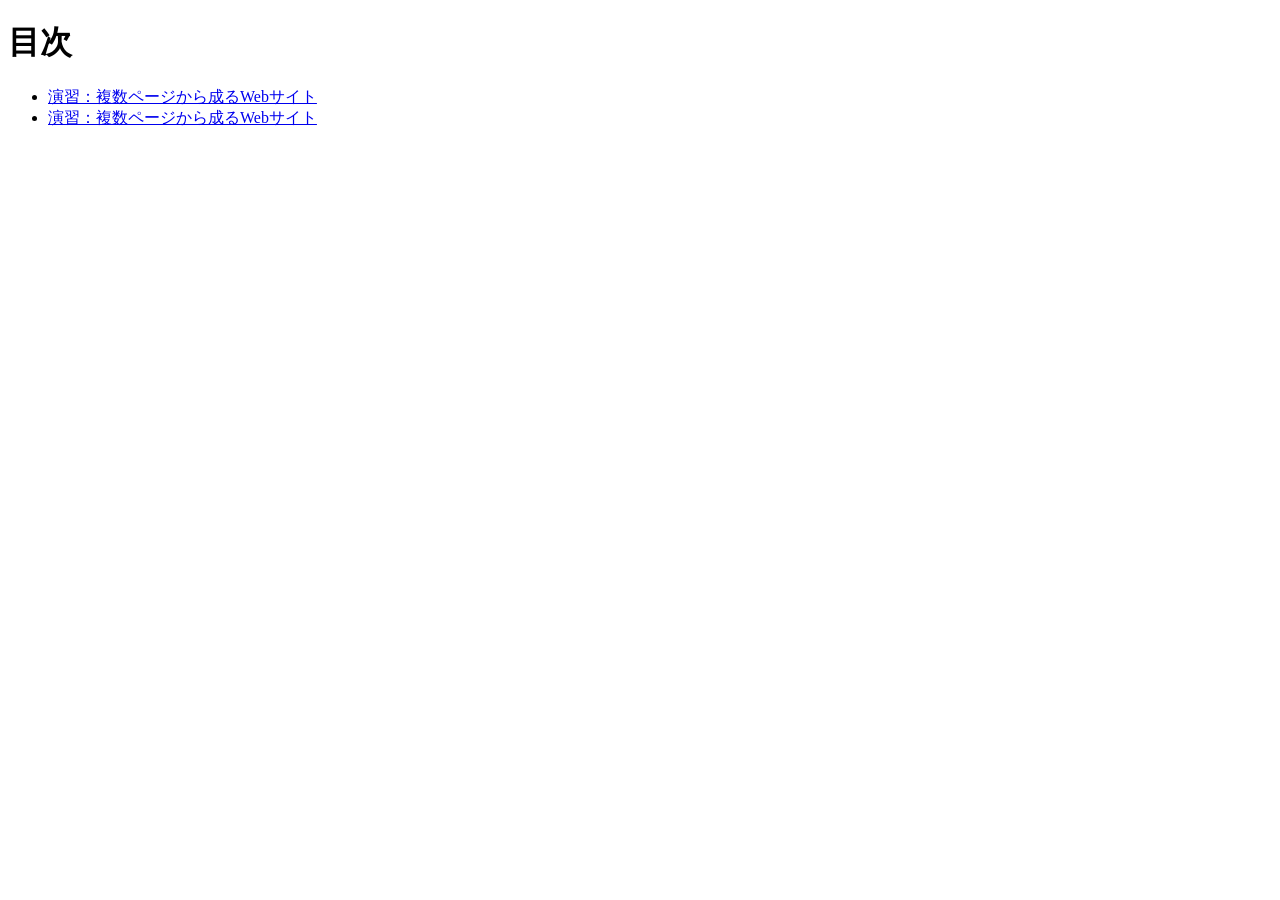
<file: index.html>
<!doctype html>
<html lang="ja">
  <head>
    <meta charset="utf-8">
    <title>20261112-hc</title>
  </head>

  <body>
    <h1>目次</h1>

    <ul>
     <li><a href="id-class/index.html">演習：複数ページから成るWebサイト</a></li>
      <li><a href="id-class custom/index.html">演習：複数ページから成るWebサイト</a></li>
    </ul>
  </body>
</html>
</file>
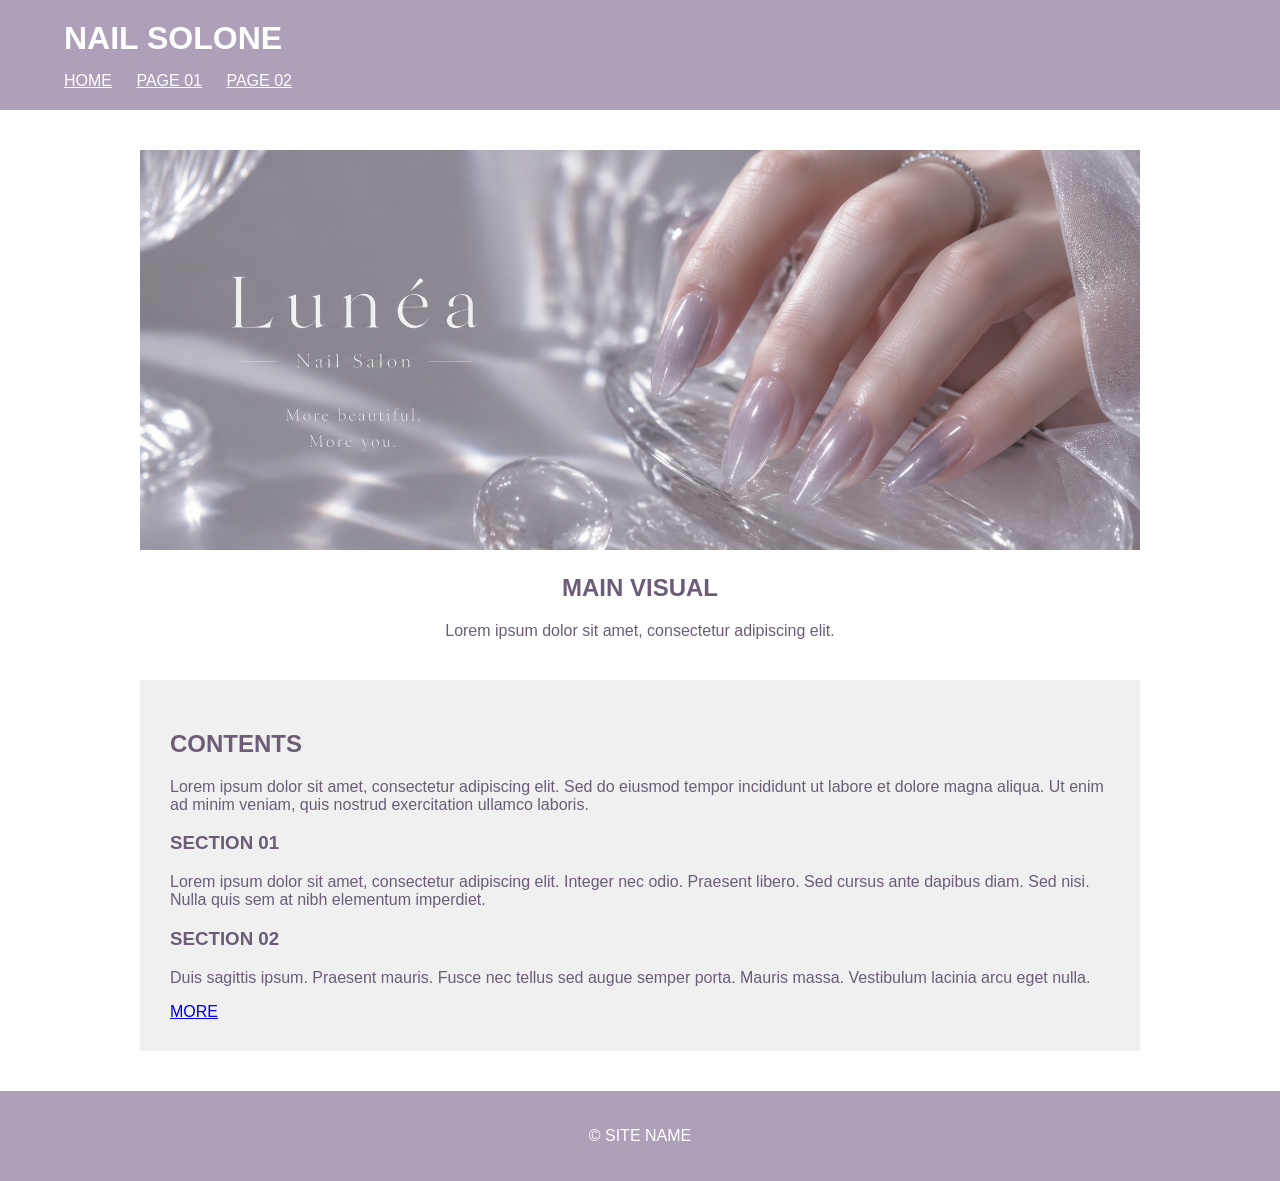
<file: id-class custom/index.html>
<!DOCTYPE html>
<html lang="ja">
<head>
  <meta charset="UTF-8">
  <title>HOME</title>
  <link rel="stylesheet" href="style.css">
</head>
<body id="home">
  <header>
    <h1>NAIL SOLONE</h1>
    <nav>
      <a href="index.html">HOME</a>
      <a href="page01.html">PAGE 01</a>
      <a href="page02.html">PAGE 02</a>
    </nav>
  </header>

  <main>
    <section class="main-visual">
      <img src="main.png" alt="メインビジュアル">
      <h2>MAIN VISUAL</h2>
      <p>Lorem ipsum dolor sit amet, consectetur adipiscing elit.</p>
    </section>

    <section class="contents">
      <h2>CONTENTS</h2>
      <p>Lorem ipsum dolor sit amet, consectetur adipiscing elit.
        Sed do eiusmod tempor incididunt ut labore et dolore magna aliqua.
        Ut enim ad minim veniam, quis nostrud exercitation ullamco laboris.</p>

      <h3>SECTION 01</h3>
      <p>Lorem ipsum dolor sit amet, consectetur adipiscing elit.
        Integer nec odio. Praesent libero. Sed cursus ante dapibus diam.
        Sed nisi. Nulla quis sem at nibh elementum imperdiet.</p>

      <h3>SECTION 02</h3>
      <p>Duis sagittis ipsum. Praesent mauris. Fusce nec tellus sed augue
        semper porta. Mauris massa. Vestibulum lacinia arcu eget nulla.</p>

      <a href="page01.html">MORE</a>
    </section>
  </main>

  <footer>
    <p>&copy; SITE NAME</p>
  </footer>
</body>
</html>
</file>
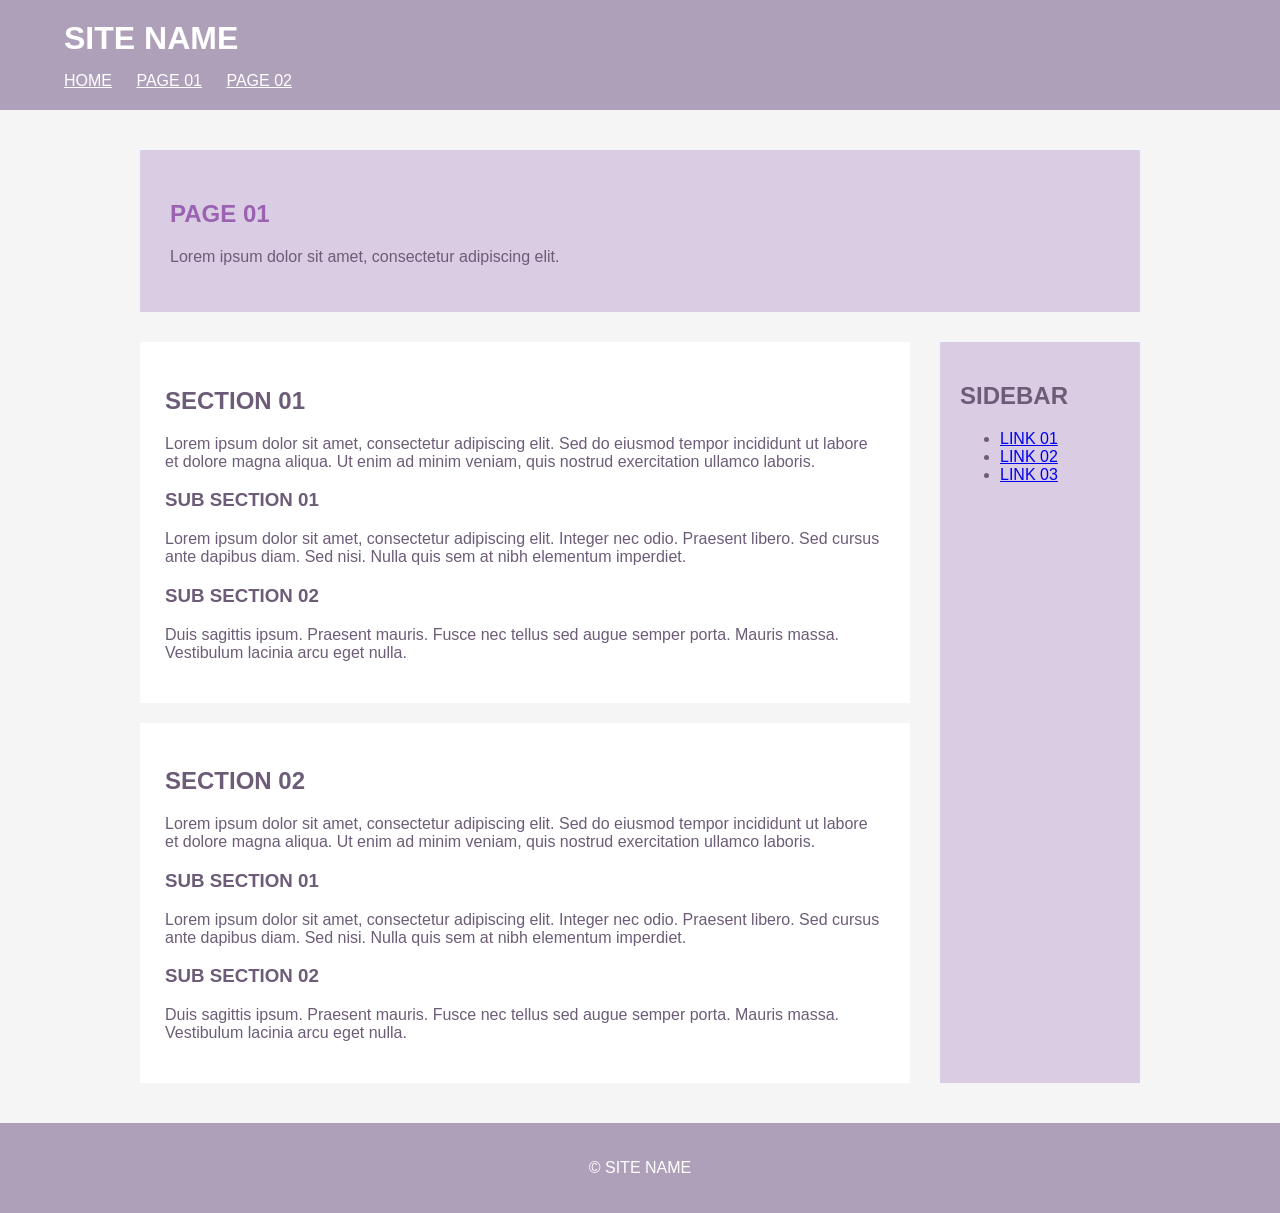
<file: id-class custom/page01.html>
<!DOCTYPE html>
<html lang="ja">

<head>
  <meta charset="UTF-8">
  <title>PAGE 01</title>
  <link rel="stylesheet" href="style.css">
</head>

<body id="page01" class="lower">
  <header>
    <h1>SITE NAME</h1>
    <nav>
      <a href="index.html">HOME</a>
      <a href="page01.html">PAGE 01</a>
      <a href="page02.html">PAGE 02</a>
    </nav>
  </header>

  <main>
    <section class="page-heading">
      <h2>PAGE 01</h2>
      <p>Lorem ipsum dolor sit amet, consectetur adipiscing elit.</p>
    </section>

    <div class="layout">
      <article>
        <section>
          <h2>SECTION 01</h2>
          <p>Lorem ipsum dolor sit amet, consectetur adipiscing elit.
            Sed do eiusmod tempor incididunt ut labore et dolore magna aliqua.
            Ut enim ad minim veniam, quis nostrud exercitation ullamco laboris.</p>

          <h3>SUB SECTION 01</h3>
          <p>Lorem ipsum dolor sit amet, consectetur adipiscing elit.
            Integer nec odio. Praesent libero. Sed cursus ante dapibus diam.
            Sed nisi. Nulla quis sem at nibh elementum imperdiet.</p>

          <h3>SUB SECTION 02</h3>
          <p>Duis sagittis ipsum. Praesent mauris. Fusce nec tellus sed augue
            semper porta. Mauris massa. Vestibulum lacinia arcu eget nulla.</p>
        </section>

        <section>
          <h2>SECTION 02</h2>
          <p>Lorem ipsum dolor sit amet, consectetur adipiscing elit.
            Sed do eiusmod tempor incididunt ut labore et dolore magna aliqua.
            Ut enim ad minim veniam, quis nostrud exercitation ullamco laboris.</p>

          <h3>SUB SECTION 01</h3>
          <p>Lorem ipsum dolor sit amet, consectetur adipiscing elit.
            Integer nec odio. Praesent libero. Sed cursus ante dapibus diam.
            Sed nisi. Nulla quis sem at nibh elementum imperdiet.</p>

          <h3>SUB SECTION 02</h3>
          <p>Duis sagittis ipsum. Praesent mauris. Fusce nec tellus sed augue
            semper porta. Mauris massa. Vestibulum lacinia arcu eget nulla.</p>
        </section>
      </article>

      <aside>
        <h2>SIDEBAR</h2>
        <ul>
          <li><a href="#">LINK 01</a></li>
          <li><a href="#">LINK 02</a></li>
          <li><a href="#">LINK 03</a></li>
        </ul>
      </aside>
    </div><!-- /.layout -->
  </main>

  <footer>
    <p>&copy; SITE NAME</p>
  </footer>
</body>

</html>
</file>
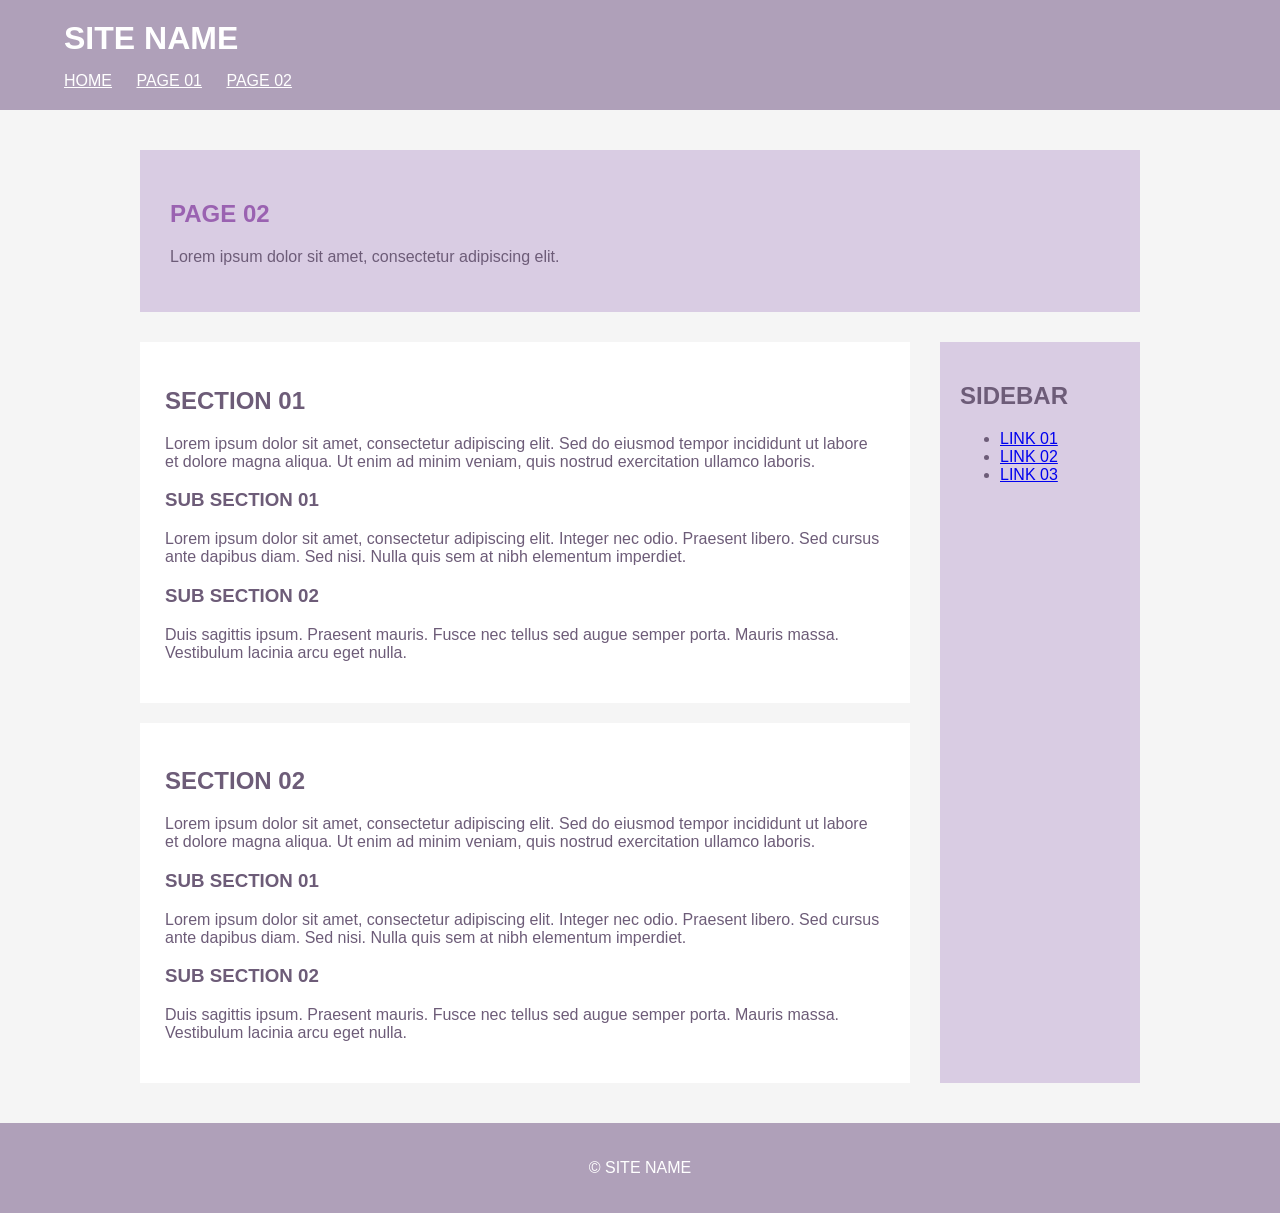
<file: id-class custom/page02.html>
<!DOCTYPE html>
<html lang="ja">

<head>
  <meta charset="UTF-8">
  <title>PAGE 02</title>
  <link rel="stylesheet" href="style.css">
</head>

<body id="page02" class="lower">
  <header>
    <h1>SITE NAME</h1>
    <nav>
      <a href="index.html">HOME</a>
      <a href="page01.html">PAGE 01</a>
      <a href="page02.html">PAGE 02</a>
    </nav>
  </header>

  <main>
    <section class="page-heading">
      <h2>PAGE 02</h2>
      <p>Lorem ipsum dolor sit amet, consectetur adipiscing elit.</p>
    </section>

    <div class="layout">
      <article>
        <section>
          <h2>SECTION 01</h2>
          <p>Lorem ipsum dolor sit amet, consectetur adipiscing elit.
            Sed do eiusmod tempor incididunt ut labore et dolore magna aliqua.
            Ut enim ad minim veniam, quis nostrud exercitation ullamco laboris.</p>

          <h3>SUB SECTION 01</h3>
          <p>Lorem ipsum dolor sit amet, consectetur adipiscing elit.
            Integer nec odio. Praesent libero. Sed cursus ante dapibus diam.
            Sed nisi. Nulla quis sem at nibh elementum imperdiet.</p>

          <h3>SUB SECTION 02</h3>
          <p>Duis sagittis ipsum. Praesent mauris. Fusce nec tellus sed augue
            semper porta. Mauris massa. Vestibulum lacinia arcu eget nulla.</p>
        </section>

        <section>
          <h2>SECTION 02</h2>
          <p>Lorem ipsum dolor sit amet, consectetur adipiscing elit.
            Sed do eiusmod tempor incididunt ut labore et dolore magna aliqua.
            Ut enim ad minim veniam, quis nostrud exercitation ullamco laboris.</p>

          <h3>SUB SECTION 01</h3>
          <p>Lorem ipsum dolor sit amet, consectetur adipiscing elit.
            Integer nec odio. Praesent libero. Sed cursus ante dapibus diam.
            Sed nisi. Nulla quis sem at nibh elementum imperdiet.</p>

          <h3>SUB SECTION 02</h3>
          <p>Duis sagittis ipsum. Praesent mauris. Fusce nec tellus sed augue
            semper porta. Mauris massa. Vestibulum lacinia arcu eget nulla.</p>
        </section>
      </article>

      <aside>
        <h2>SIDEBAR</h2>
        <ul>
          <li><a href="#">LINK 01</a></li>
          <li><a href="#">LINK 02</a></li>
          <li><a href="#">LINK 03</a></li>
        </ul>
      </aside>
    </div><!-- /.layout -->
  </main>

  <footer>
    <p>&copy; SITE NAME</p>
  </footer>
</body>

</html>
</file>
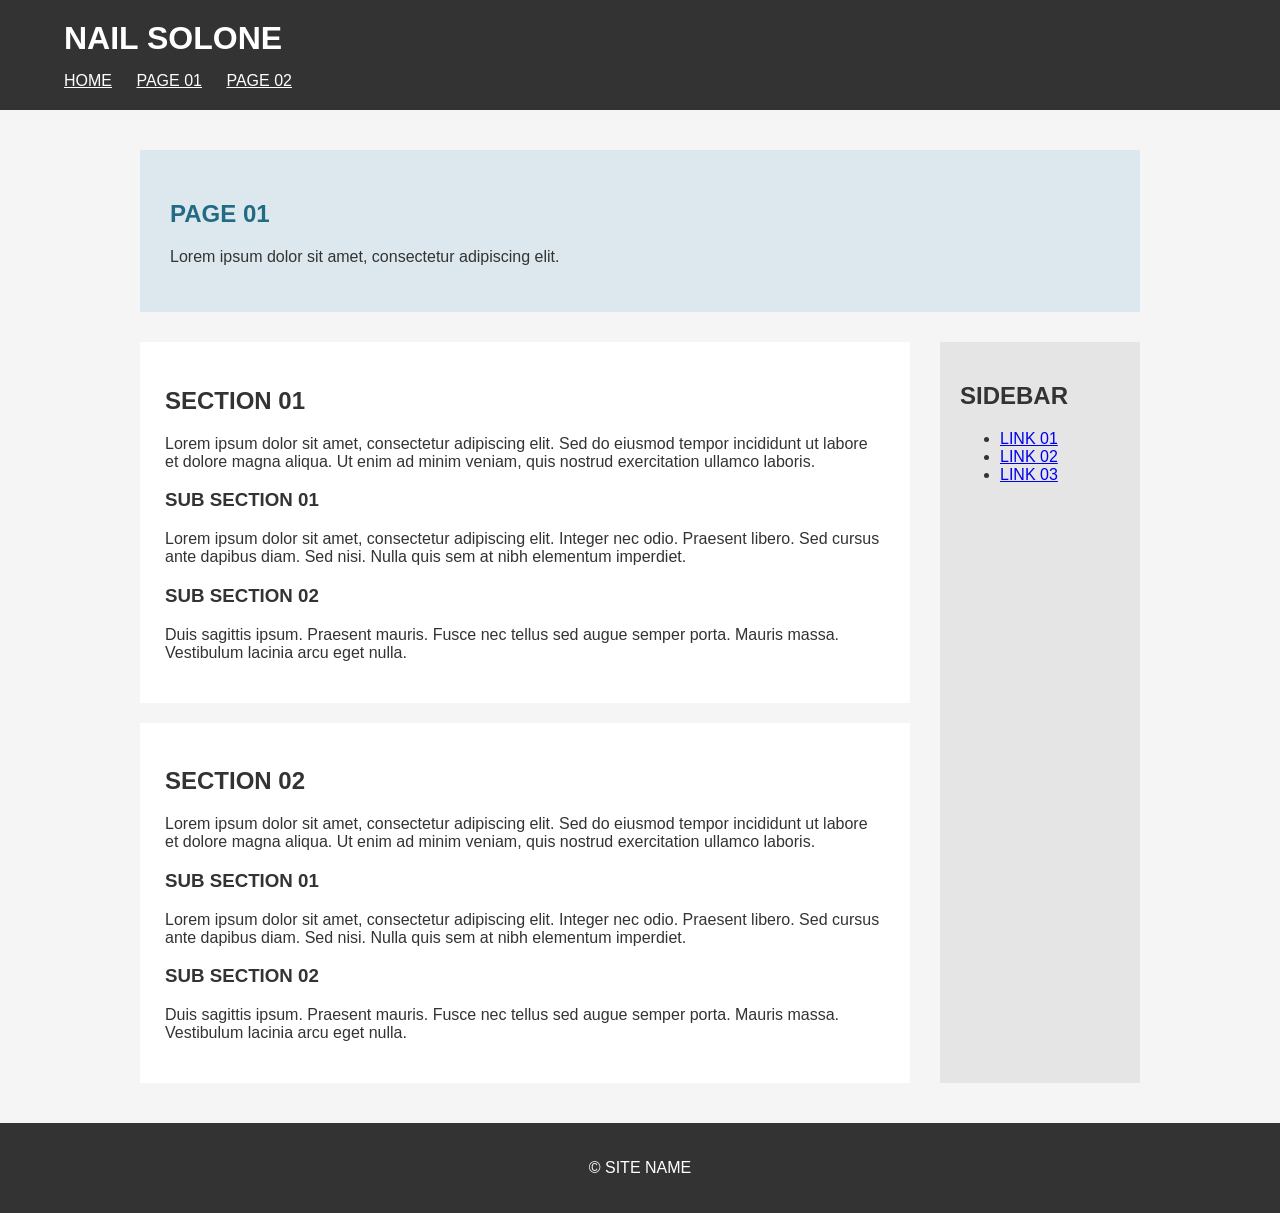
<file: id-class/page01.html>
<!DOCTYPE html>
<html lang="ja">

<head>
  <meta charset="UTF-8">
  <title>PAGE 01</title>
  <link rel="stylesheet" href="style.css">
</head>

<body id="page01" class="lower">
  <header>
    <h1>NAIL SOLONE</h1>
    <nav>
      <a href="index.html">HOME</a>
      <a href="page01.html">PAGE 01</a>
      <a href="page02.html">PAGE 02</a>
    </nav>
  </header>

  <main>
    <section class="page-heading">
      <h2>PAGE 01</h2>
      <p>Lorem ipsum dolor sit amet, consectetur adipiscing elit.</p>
    </section>

    <div class="layout">
      <article>
        <section>
          <h2>SECTION 01</h2>
          <p>Lorem ipsum dolor sit amet, consectetur adipiscing elit.
            Sed do eiusmod tempor incididunt ut labore et dolore magna aliqua.
            Ut enim ad minim veniam, quis nostrud exercitation ullamco laboris.</p>

          <h3>SUB SECTION 01</h3>
          <p>Lorem ipsum dolor sit amet, consectetur adipiscing elit.
            Integer nec odio. Praesent libero. Sed cursus ante dapibus diam.
            Sed nisi. Nulla quis sem at nibh elementum imperdiet.</p>

          <h3>SUB SECTION 02</h3>
          <p>Duis sagittis ipsum. Praesent mauris. Fusce nec tellus sed augue
            semper porta. Mauris massa. Vestibulum lacinia arcu eget nulla.</p>
        </section>

        <section>
          <h2>SECTION 02</h2>
          <p>Lorem ipsum dolor sit amet, consectetur adipiscing elit.
            Sed do eiusmod tempor incididunt ut labore et dolore magna aliqua.
            Ut enim ad minim veniam, quis nostrud exercitation ullamco laboris.</p>

          <h3>SUB SECTION 01</h3>
          <p>Lorem ipsum dolor sit amet, consectetur adipiscing elit.
            Integer nec odio. Praesent libero. Sed cursus ante dapibus diam.
            Sed nisi. Nulla quis sem at nibh elementum imperdiet.</p>

          <h3>SUB SECTION 02</h3>
          <p>Duis sagittis ipsum. Praesent mauris. Fusce nec tellus sed augue
            semper porta. Mauris massa. Vestibulum lacinia arcu eget nulla.</p>
        </section>
      </article>

      <aside>
        <h2>SIDEBAR</h2>
        <ul>
          <li><a href="#">LINK 01</a></li>
          <li><a href="#">LINK 02</a></li>
          <li><a href="#">LINK 03</a></li>
        </ul>
      </aside>
    </div><!-- /.layout -->
  </main>

  <footer>
    <p>&copy; SITE NAME</p>
  </footer>
</body>

</html>
</file>
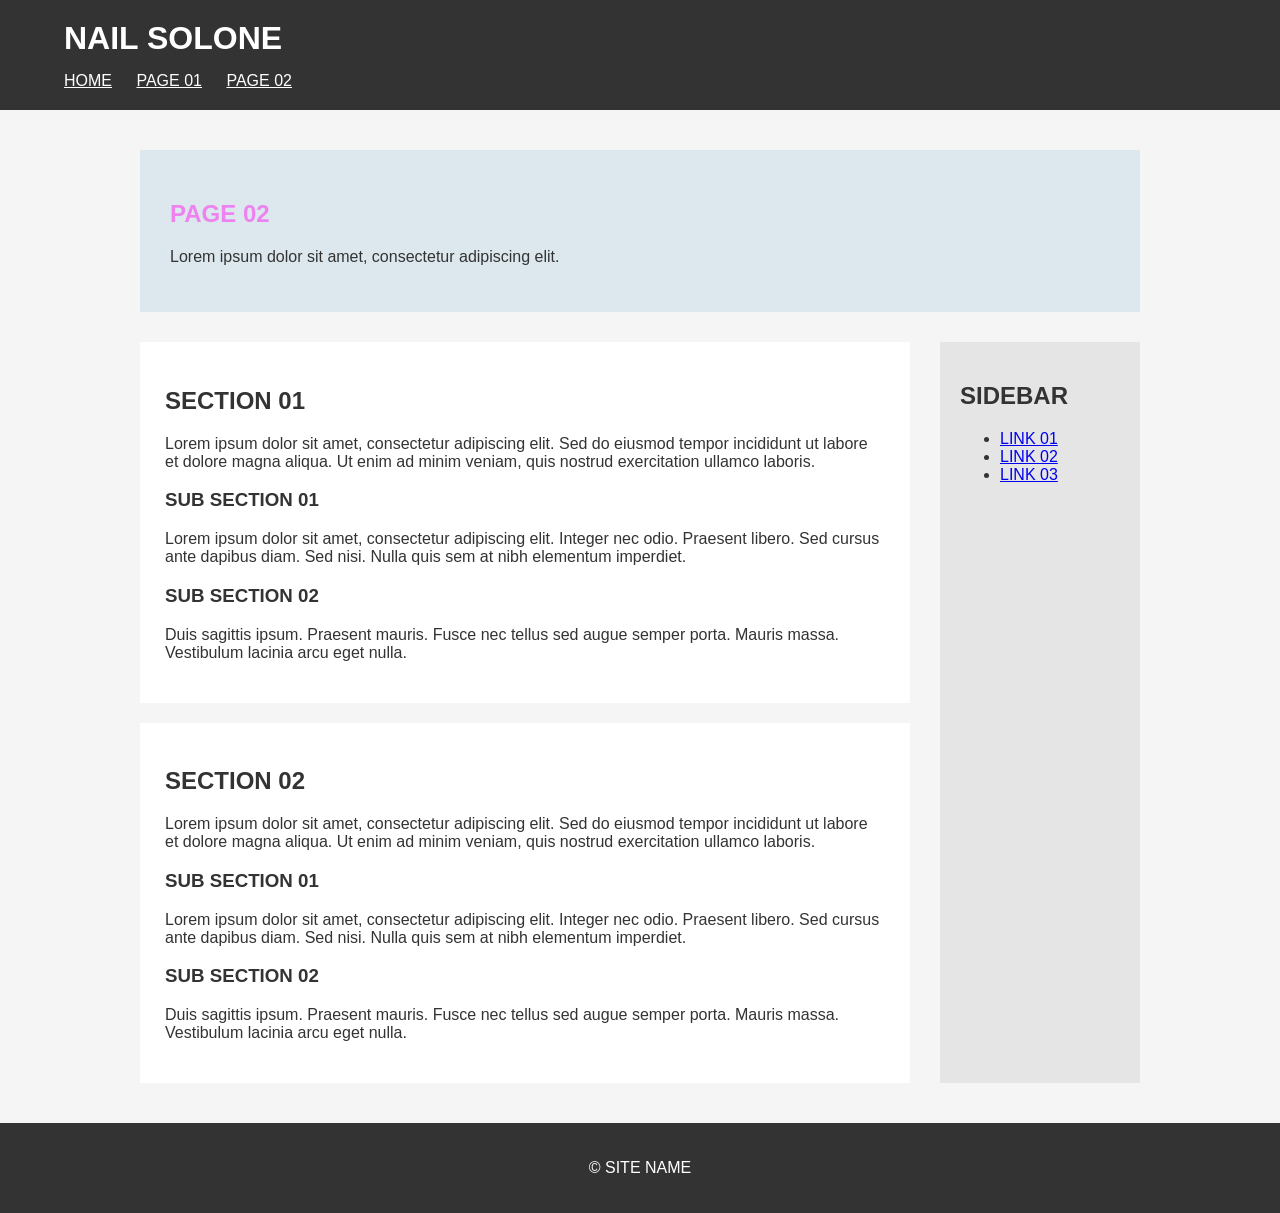
<file: id-class/page02.html>
<!DOCTYPE html>
<html lang="ja">

<head>
  <meta charset="UTF-8">
  <title>PAGE 02</title>
  <link rel="stylesheet" href="style.css">
</head>

<body id="page02" class="lower">
  <header>
    <h1>NAIL SOLONE</h1>
    <nav>
      <a href="index.html">HOME</a>
      <a href="page01.html">PAGE 01</a>
      <a href="page02.html">PAGE 02</a>
    </nav>
  </header>

  <main>
    <section class="page-heading">
      <h2>PAGE 02</h2>
      <p>Lorem ipsum dolor sit amet, consectetur adipiscing elit.</p>
    </section>

    <div class="layout">
      <article>
        <section>
          <h2>SECTION 01</h2>
          <p>Lorem ipsum dolor sit amet, consectetur adipiscing elit.
            Sed do eiusmod tempor incididunt ut labore et dolore magna aliqua.
            Ut enim ad minim veniam, quis nostrud exercitation ullamco laboris.</p>

          <h3>SUB SECTION 01</h3>
          <p>Lorem ipsum dolor sit amet, consectetur adipiscing elit.
            Integer nec odio. Praesent libero. Sed cursus ante dapibus diam.
            Sed nisi. Nulla quis sem at nibh elementum imperdiet.</p>

          <h3>SUB SECTION 02</h3>
          <p>Duis sagittis ipsum. Praesent mauris. Fusce nec tellus sed augue
            semper porta. Mauris massa. Vestibulum lacinia arcu eget nulla.</p>
        </section>

        <section>
          <h2>SECTION 02</h2>
          <p>Lorem ipsum dolor sit amet, consectetur adipiscing elit.
            Sed do eiusmod tempor incididunt ut labore et dolore magna aliqua.
            Ut enim ad minim veniam, quis nostrud exercitation ullamco laboris.</p>

          <h3>SUB SECTION 01</h3>
          <p>Lorem ipsum dolor sit amet, consectetur adipiscing elit.
            Integer nec odio. Praesent libero. Sed cursus ante dapibus diam.
            Sed nisi. Nulla quis sem at nibh elementum imperdiet.</p>

          <h3>SUB SECTION 02</h3>
          <p>Duis sagittis ipsum. Praesent mauris. Fusce nec tellus sed augue
            semper porta. Mauris massa. Vestibulum lacinia arcu eget nulla.</p>
        </section>
      </article>

      <aside>
        <h2>SIDEBAR</h2>
        <ul>
          <li><a href="#">LINK 01</a></li>
          <li><a href="#">LINK 02</a></li>
          <li><a href="#">LINK 03</a></li>
        </ul>
      </aside>
    </div><!-- /.layout -->
  </main>

  <footer>
    <p>&copy; SITE NAME</p>
  </footer>
</body>

</html>
</file>
<file: id-class custom/style.css>
@charset "utf-8";
/*-------------------------
  共通スタイル
-------------------------*/

/*** 基本設定 ***/
* {box-sizing: border-box;}

body {
    margin: 0;
    font-family: sans-serif;
    color: #6d5c78;
}

main {
    width: 90%;
    max-width: 1000px;
    margin: 40px auto;
}

/*** ヘッダー ***/
header {
    padding: 20px 5%;
    background: #afa0b9;
    color: #fff;
}

header h1 {
    margin: 0 0 15px;
}

nav a {
    margin-right: 20px;
    color: #fff;
}

/*** フッター ***/
footer {
    padding: 20px;
    background: #afa0b9;
    color: #fff;
    text-align: center;
}

/*-------------------------
  HOME
-------------------------*/

/*** メインビジュアル ***/
#home .main-visual {
    position: relative;
    text-align: center;
}

#home .main-visual img {
    width: 100%;
    height: 400px;
    object-fit: cover;
}

#home .main-visual h2 {
    margin-top: 20px;
}

/*** コンテンツ ***/
#home .contents {
    margin-top: 40px;
    padding: 30px;
    background: #f0f0f0;
}

/*-------------------------
  下層ページ共通
-------------------------*/

/*** 基本設定 ***/
.lower {
    background: #f5f5f5;
}

/*** ページ見出し ***/
.lower .page-heading {
    padding: 30px;
    background: #d9cce3;
}

/*** 2カラムレイアウト ***/
.lower .layout {
    display: flex;
    gap: 30px;
    margin-top: 30px;
}

.lower article {
    flex: 1;
}

.lower article section {
    margin-bottom: 20px;
    padding: 25px;
    background: #fff;
}

.lower article section:last-of-type {
    margin-bottom: 0;
}

.lower aside {
    width: 200px;
    padding: 20px;
    background: #d9cce3;
}

/*-------------------------
  PAGE 01
-------------------------*/

/*** ページ固有のスタイル ***/
#page01 .page-heading h2 {
    color: rgb(154, 98, 177);
}

/*-------------------------
  PAGE 02
-------------------------*/

/*** ページ固有のスタイル ***/
#page02 .page-heading h2 {
    color: rgb(154, 98, 177);
}

/*-------------------------

-------------------------*/

/*  */
</file>
<file: id-class/style.css>
@charset "utf-8";
/*-------------------------
  共通スタイル
-------------------------*/

/*** 基本設定 ***/
* {box-sizing: border-box;}

body {
    margin: 0;
    font-family: sans-serif;
    color: #333;
}

main {
    width: 90%;
    max-width: 1000px;
    margin: 40px auto;
}

/*** ヘッダー ***/
header {
    padding: 20px 5%;
    background: #333;
    color: #fff;
}

header h1 {
    margin: 0 0 15px;
}

nav a {
    margin-right: 20px;
    color: #fff;
}

/*** フッター ***/
footer {
    padding: 20px;
    background: #333;
    color: #fff;
    text-align: center;
}

/*-------------------------
  HOME
-------------------------*/

/*** メインビジュアル ***/
#home .main-visual {
    position: relative;
    text-align: center;
}

#home .main-visual img {
    width: 100%;
    height: 400px;
    object-fit: cover;
}

#home .main-visual h2 {
    margin-top: 20px;
}

/*** コンテンツ ***/
#home .contents {
    margin-top: 40px;
    padding: 30px;
    background: #f0f0f0;
}

/*-------------------------
  下層ページ共通
-------------------------*/

/*** 基本設定 ***/
.lower {
    background: #f5f5f5;
}

/*** ページ見出し ***/
.lower .page-heading {
    padding: 30px;
    background: #dce8ed;
}

/*** 2カラムレイアウト ***/
.lower .layout {
    display: flex;
    gap: 30px;
    margin-top: 30px;
}

.lower article {
    flex: 1;
}

.lower article section {
    margin-bottom: 20px;
    padding: 25px;
    background: #fff;
}

.lower article section:last-of-type {
    margin-bottom: 0;
}

.lower aside {
    width: 200px;
    padding: 20px;
    background: #e5e5e5;
}

/*-------------------------
  PAGE 01
-------------------------*/

/*** ページ固有のスタイル ***/
#page01 .page-heading h2 {
    color: #236b83;
}

/*-------------------------
  PAGE 02
-------------------------*/

/*** ページ固有のスタイル ***/
#page02 .page-heading h2 {
    color: violet;
}

/*-------------------------

-------------------------*/

/*  */
</file>
